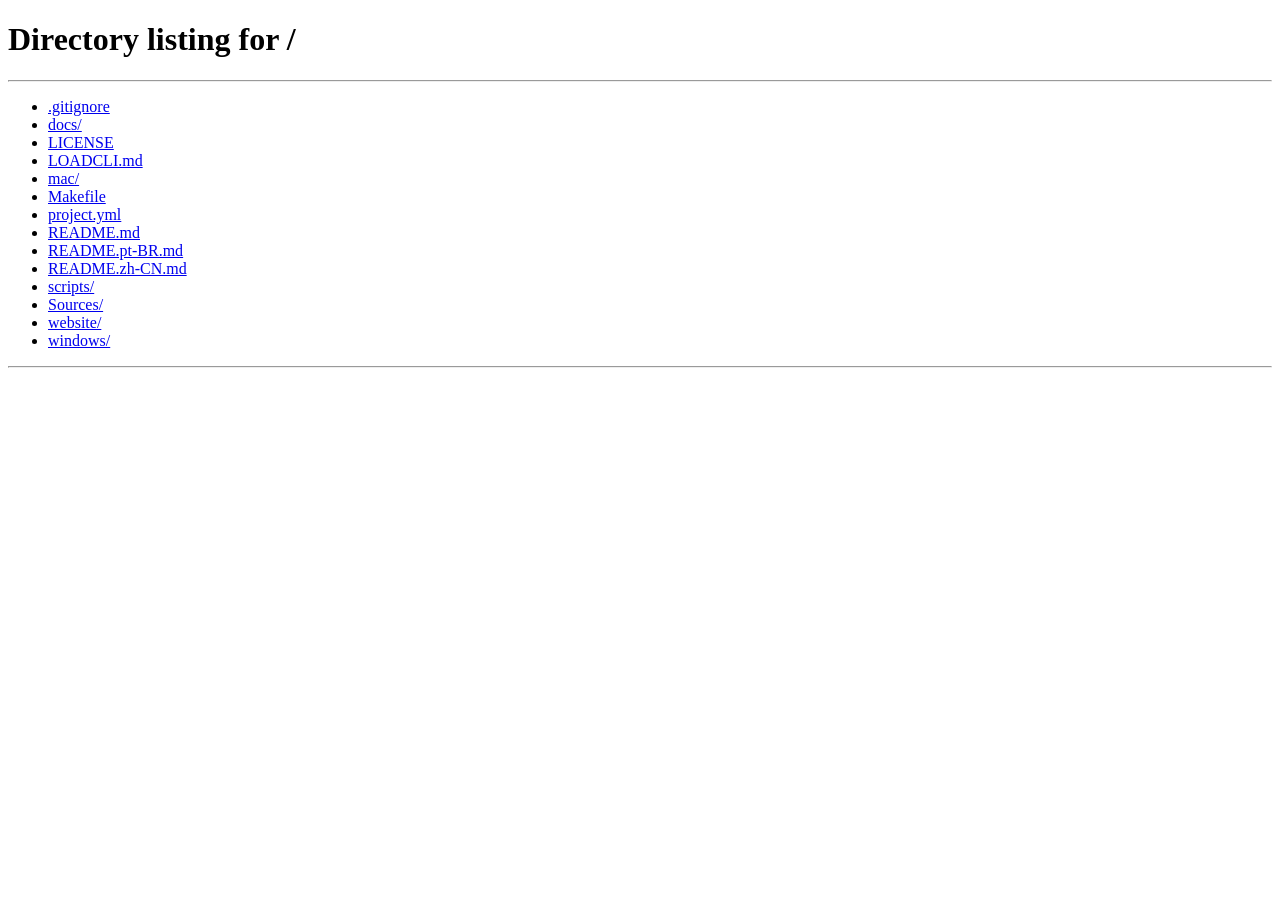
<file: website/en.html>
<!doctype html>
<html lang="en"><head><meta charset="utf-8"><title>loadcli</title>
<link rel="canonical" href="https://www.loadcli.com/"><meta name="robots" content="noindex">
<meta http-equiv="refresh" content="0; url=/"></head>
<body><p><a href="/">loadcli</a></p></body></html>
</file>
